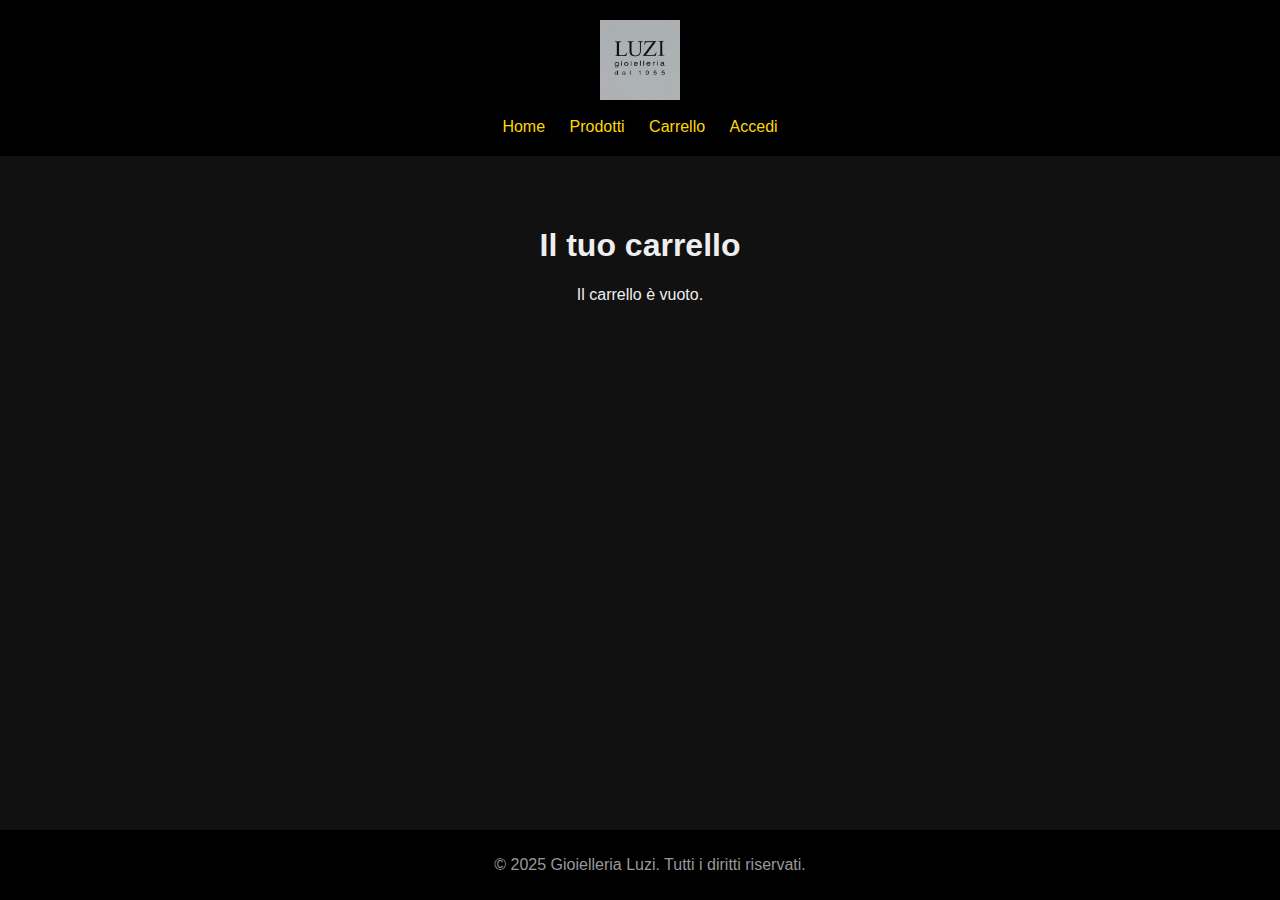
<file: carrello.html>
<!DOCTYPE html>
<html lang="it">
<head>
    <meta charset="UTF-8">
    <title>Carrello - Gioielleria Luzi</title>
    <link rel="stylesheet" href="style.css">
</head>
<body>
    <header>
        <div class="logo">
    		<img src="img/logo.jpg" alt="Gioielleria Luzi" class="logo-img">
	</div>
        <nav>
            <a href="index.html">Home</a>
            <a href="prodotti.html">Prodotti</a>
            <a href="carrello.html">Carrello</a>
            <a href="login.html">Accedi</a>
        </nav>
    </header>

    <main>
        <h1>Il tuo carrello</h1>

        <div id="carrello-container"></div>

        <div id="totale-container"></div>

        <button id="checkout-btn" onclick="vaiAlCheckout()">Procedi all'ordine</button>
    </main>

    <footer>
        <p>© 2025 Gioielleria Luzi. Tutti i diritti riservati.</p>
    </footer>

    <script src="script.js"></script>
</body>
</html>
</file>
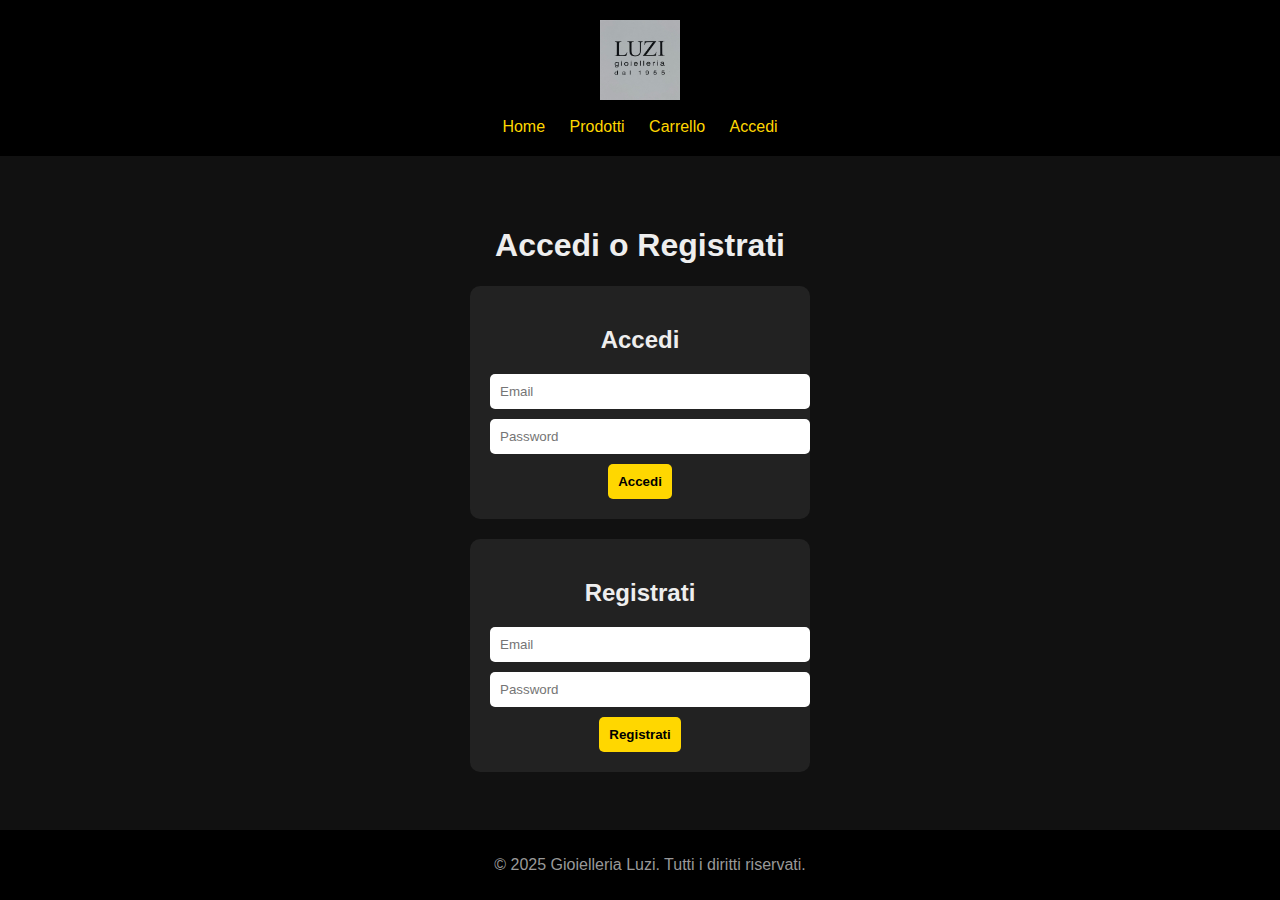
<file: login.html>
<!DOCTYPE html>
<html lang="it">
<head>
    <meta charset="UTF-8">
    <title>Accedi - Gioielleria Luzi</title>
    <link rel="stylesheet" href="style.css">
</head>
<body>
    <header>
        <div class="logo">
    		<img src="img/logo.jpg" alt="Gioielleria Luzi" class="logo-img">
	</div>
        <nav>
            <a href="index.html">Home</a>
            <a href="prodotti.html">Prodotti</a>
            <a href="carrello.html">Carrello</a>
            <a href="login.html">Accedi</a>
        </nav>
    </header>

    <main>
        <h1>Accedi o Registrati</h1>

        <div class="form-container">
            <h2>Accedi</h2>
            <input type="text" id="loginUser" placeholder="Email">
            <input type="password" id="loginPass" placeholder="Password">
            <button onclick="login()">Accedi</button>
        </div>

        <div class="form-container">
            <h2>Registrati</h2>
            <input type="text" id="registerUser" placeholder="Email">
            <input type="password" id="registerPass" placeholder="Password">
            <button onclick="register()">Registrati</button>
        </div>
    </main>

    <footer>
        <p>© 2025 Gioielleria Luzi. Tutti i diritti riservati.</p>
    </footer>

    <script src="script.js"></script>
</body>
</html>
</file>
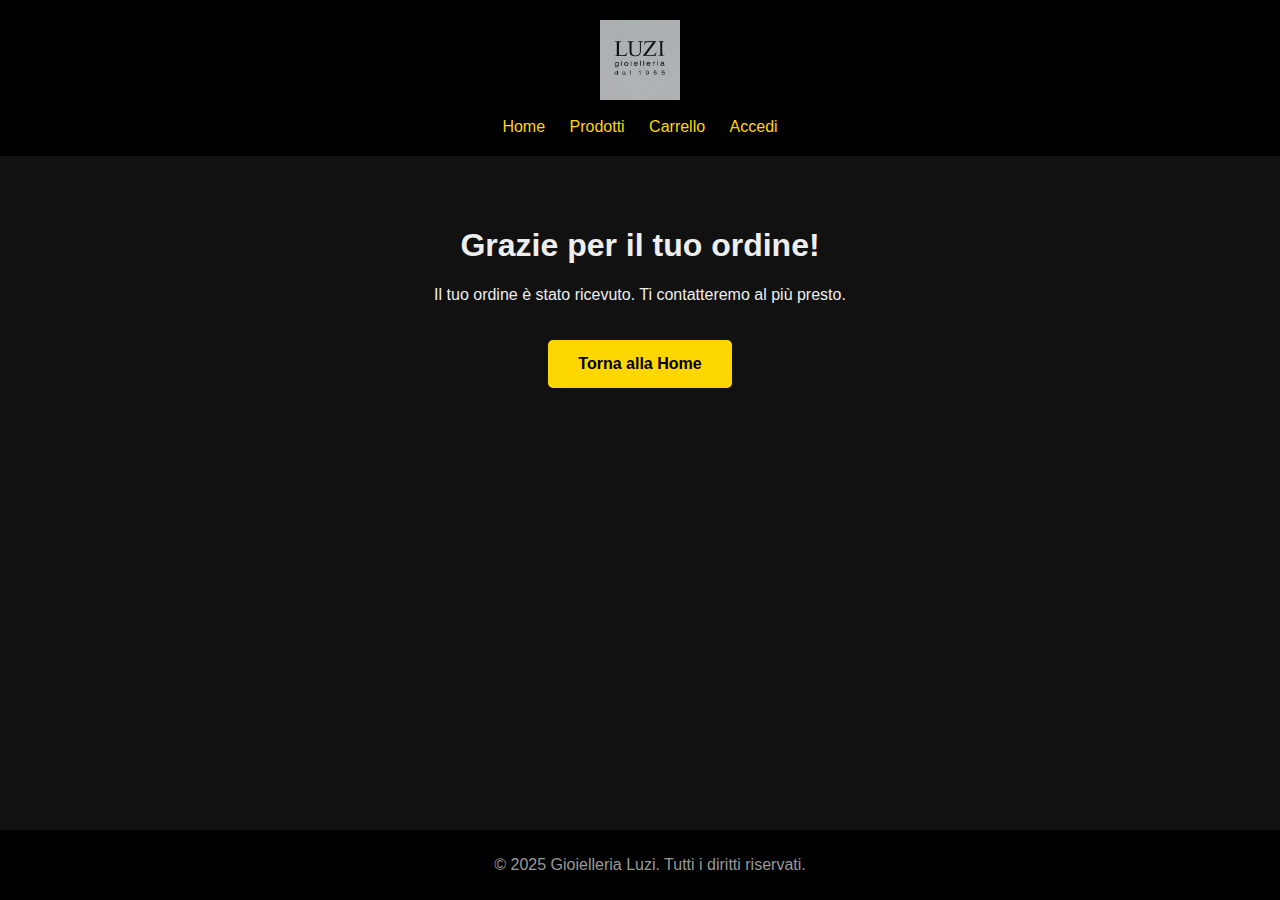
<file: ordine.html>
<!DOCTYPE html>
<html lang="it">
<head>
    <meta charset="UTF-8">
    <title>Ordine Confermato - Gioielleria Luzi</title>
    <link rel="stylesheet" href="style.css">
</head>
<body>
    <header>
        <div class="logo">
    		<img src="img/logo.jpg" alt="Gioielleria Luzi" class="logo-img">
	</div>
        <nav>
            <a href="index.html">Home</a>
            <a href="prodotti.html">Prodotti</a>
            <a href="carrello.html">Carrello</a>
            <a href="login.html">Accedi</a>
        </nav>
    </header>
<script>
  function logout() {
    localStorage.removeItem("loggedUser");
    window.location.href = "login.html";
  }
</script>
    <main>
        <h1>Grazie per il tuo ordine!</h1>
        <p>Il tuo ordine è stato ricevuto. Ti contatteremo al più presto.</p>
        <a class="button" href="index.html">Torna alla Home</a>
    </main>

    <footer>
        <p>© 2025 Gioielleria Luzi. Tutti i diritti riservati.</p>
    </footer>
</body>
</html>
</file>
<file: style.css>
body {
    margin: 0;
    font-family: 'Segoe UI', sans-serif;
    background-color: #111;
    color: #eee;
}

header {
    background-color: #000;
    color: #ffd700;
    padding: 20px;
    text-align: center;
}

header .logo {
    font-size: 2em;
    font-weight: bold;
}

nav a {
    margin: 0 10px;
    text-decoration: none;
    color: #ffd700;
}

main {
    padding: 50px 20px;
    text-align: center;
}

.button {
    display: inline-block;
    margin-top: 20px;
    padding: 15px 30px;
    background-color: #ffd700;
    color: #000;
    text-decoration: none;
    border-radius: 5px;
    font-weight: bold;
}

footer {
    background-color: #000;
    color: #999;
    text-align: center;
    padding: 10px;
    position: fixed;
    bottom: 0;
    width: 100%;
}

/* Responsive */
@media screen and (max-width: 600px) {
    nav {
        display: flex;
        flex-direction: column;
        margin-top: 10px;
    }

    nav a {
        margin: 5px 0;
    }

    header .logo {
        font-size: 1.5em;
    }
}


.catalogo {
    display: flex;
    flex-wrap: wrap;
    justify-content: center;
    gap: 20px;
}

.prodotto {
    background-color: #222;
    padding: 20px;
    border-radius: 10px;
    width: 300px;
    text-align: center;
}

.prodotto img {
    width: 100%;
    border-radius: 10px;
}

.prodotto button {
    background-color: #ffd700;
    color: #000;
    border: none;
    padding: 10px 20px;
    margin-top: 10px;
    border-radius: 5px;
    font-weight: bold;
    cursor: pointer;
}

.prodotto button:hover {
    background-color: #e6c200;
}

.form-container {
    background-color: #222;
    padding: 20px;
    margin: 20px auto;
    border-radius: 10px;
    width: 300px;
}

.form-container input {
    display: block;
    width: 100%;
    margin: 10px 0;
    padding: 10px;
    border-radius: 5px;
    border: none;
}

.form-container button {
    background-color: #ffd700;
    color: #000;
    border: none;
    padding: 10px;
    border-radius: 5px;
    font-weight: bold;
    cursor: pointer;
}

.form-container button:hover {
    background-color: #e6c200;
}

.logo img.logo-img {
    height: 80px;
    margin-bottom: 10px;
}
</file>
